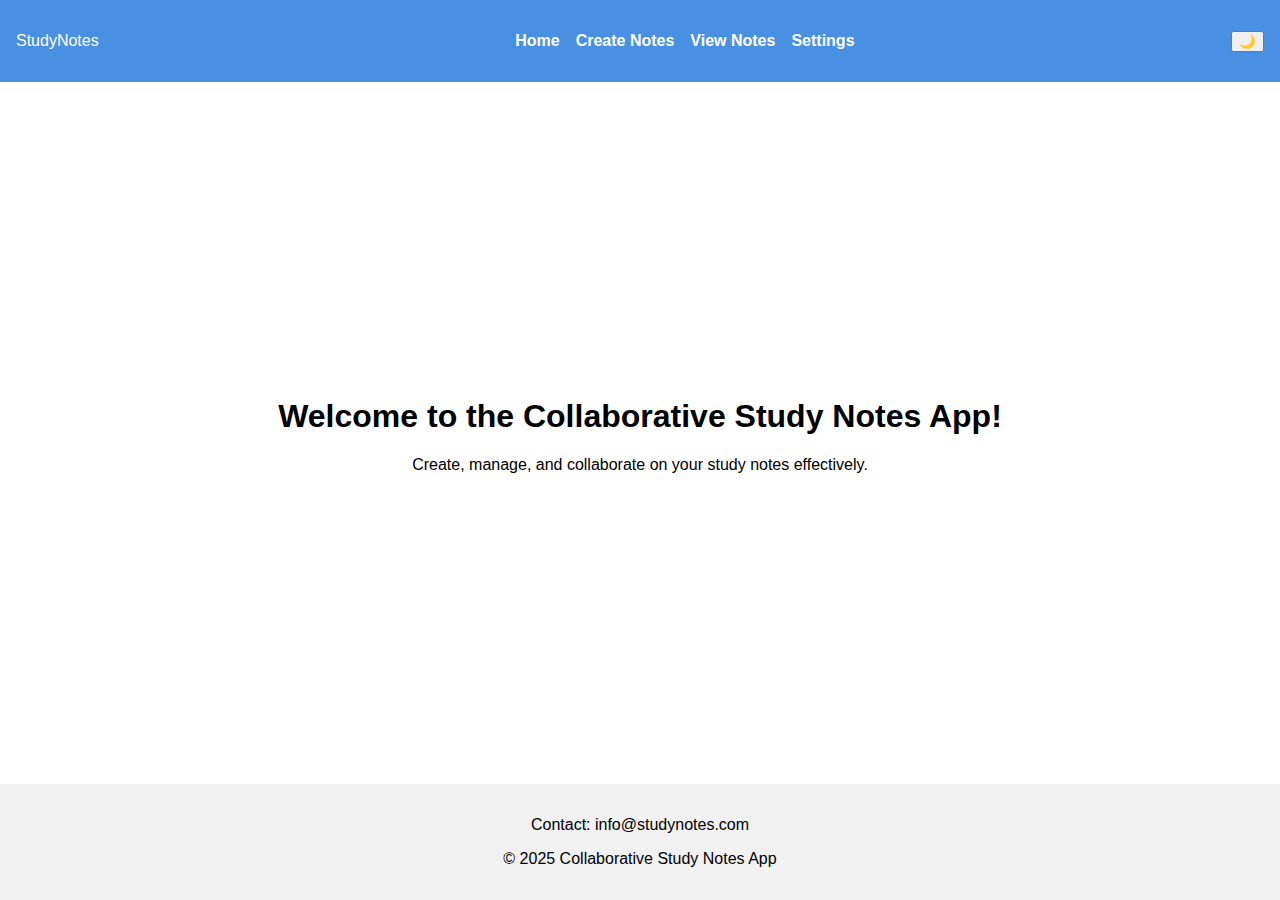
<file: Evalution 13_April/index.html>
<!DOCTYPE html>
<html lang="en">
<head>
  <meta charset="UTF-8" />
  <meta name="viewport" content="width=device-width, initial-scale=1.0" />
  <meta name="description" content="Collaborative Study Notes App - Create, manage, and share study notes effectively." />
  <title>Collaborative Study Notes App</title>
  <link rel="stylesheet" href="styles.css" />
</head>
<body class="light-mode">

  <!-- Header -->
  <header>
    <nav class="navbar">
      <div class="logo">StudyNotes</div>
      <ul class="nav-links" id="navLinks">
        <li><a href="index.html">Home</a></li>
        <li><a href="create.html">Create Notes</a></li>
        <li><a href="view.html">View Notes</a></li>
        <li><a href="settings.html">Settings</a></li>
      </ul>
      <button id="darkModeToggle">🌙</button>
      <button class="hamburger" id="hamburger">&#9776;</button>
    </nav>
  </header>

  <!-- Main Content -->
  <main>
    <section class="home-section">
      <h1>Welcome to the Collaborative Study Notes App!</h1>
      <p>Create, manage, and collaborate on your study notes effectively.</p>
    </section>
  </main>

  <!-- Footer -->
  <footer>
    <p>Contact: info@studynotes.com</p>
    <p>© 2025 Collaborative Study Notes App</p>
  </footer>

  <script src="darkmode.js"></script>
  <script>
    // Responsive nav toggle
    document.getElementById("hamburger").addEventListener("click", () => {
      document.getElementById("navLinks").classList.toggle("active");
    });
  </script>
</body>
</html>
</file>
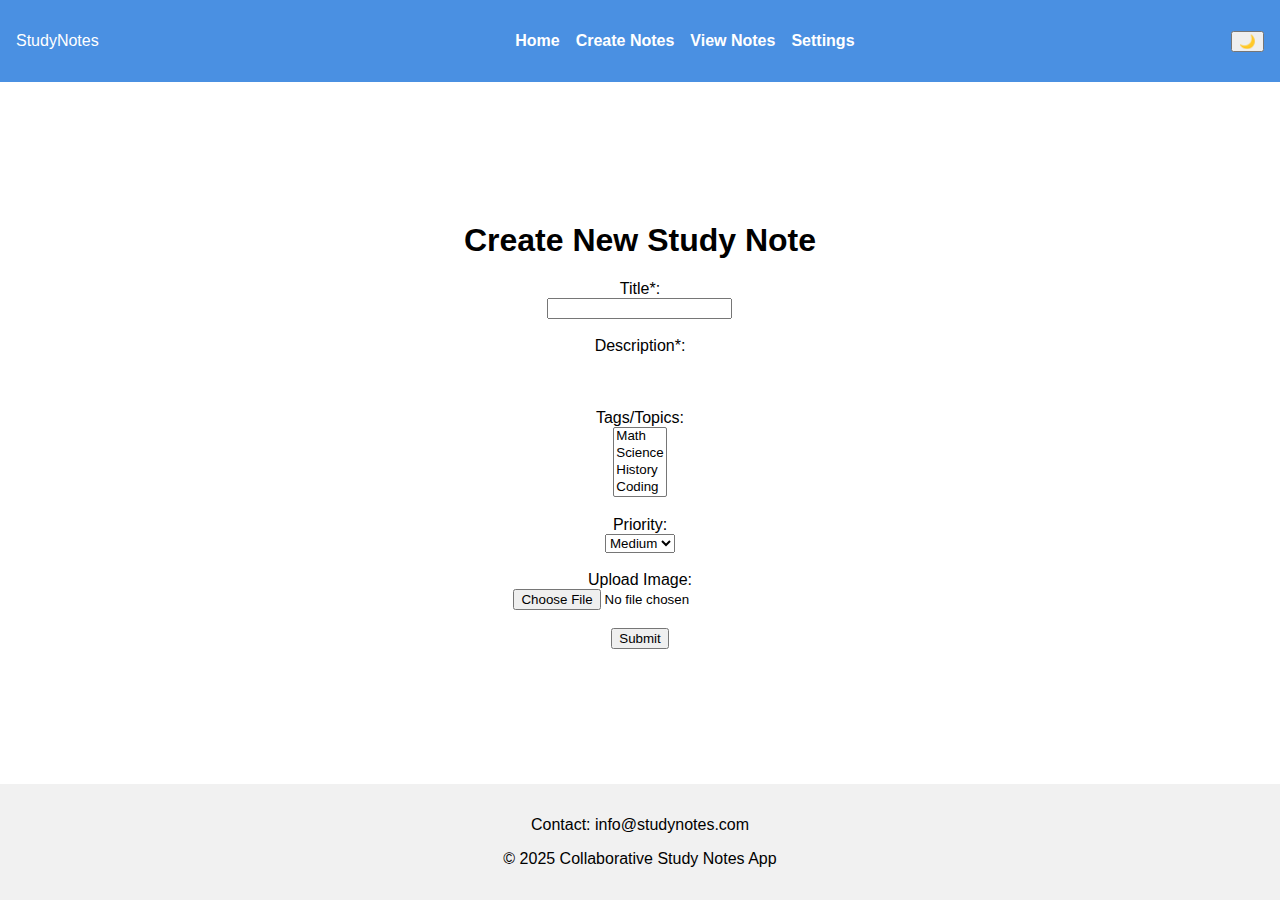
<file: Evalution 13_April/create.html>
<!DOCTYPE html>
<html lang="en">
<head>
  <meta charset="UTF-8" />
  <meta name="viewport" content="width=device-width, initial-scale=1.0" />
  <title>Create Notes - Study Notes App</title>
  <link rel="stylesheet" href="styles.css" />
</head>
<body class="light-mode">
  <header>
    <nav class="navbar">
      <div class="logo">StudyNotes</div>
      <ul class="nav-links" id="navLinks">
        <li><a href="index.html">Home</a></li>
        <li><a href="create.html">Create Notes</a></li>
        <li><a href="view.html">View Notes</a></li>
        <li><a href="settings.html">Settings</a></li>
      </ul>
      <button id="darkModeToggle">🌙</button>
      <button class="hamburger" id="hamburger">&#9776;</button>
    </nav>
  </header>

  <main>
    <section class="form-section">
      <h1>Create New Study Note</h1>
      <form id="noteForm">
        <label>Title*:<br>
          <input type="text" id="title" required />
        </label><br><br>

        <label>Description*:<br>
          <div id="richTextEditor" contenteditable="true" class="rich-editor"></div>
        </label><br><br>

        <label>Tags/Topics:<br>
          <select id="tags" multiple>
            <option value="Math">Math</option>
            <option value="Science">Science</option>
            <option value="History">History</option>
            <option value="Coding">Coding</option>
          </select>
        </label><br><br>

        <label>Priority:<br>
          <select id="priority">
            <option value="High">High</option>
            <option value="Medium" selected>Medium</option>
            <option value="Low">Low</option>
          </select>
        </label><br><br>

        <label>Upload Image:<br>
          <input type="file" id="imageUpload" accept="image/*" />
        </label><br><br>

        <button type="submit">Submit</button>
        <p id="statusMessage"></p>
      </form>
    </section>
  </main>

  <footer>
    <p>Contact: info@studynotes.com</p>
    <p>© 2025 Collaborative Study Notes App</p>
  </footer>

  <script src="darkmode.js"></script>
</file>
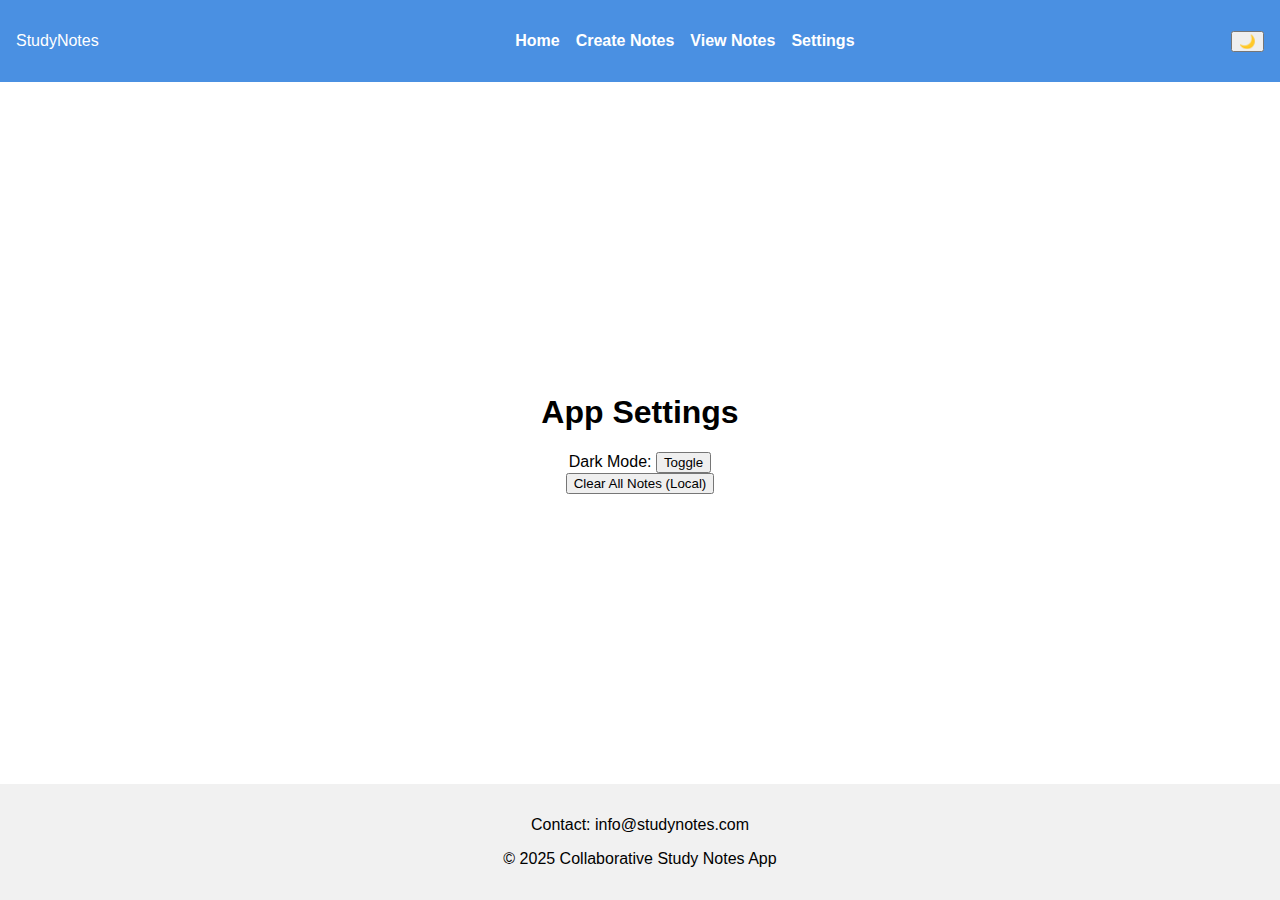
<file: Evalution 13_April/settings.html>
<!DOCTYPE html>
<html lang="en">
<head>
  <meta charset="UTF-8" />
  <meta name="viewport" content="width=device-width, initial-scale=1.0" />
  <title>Settings - Study Notes App</title>
  <link rel="stylesheet" href="styles.css" />
</head>
<body class="light-mode">
  <header>
    <nav class="navbar">
      <div class="logo">StudyNotes</div>
      <ul class="nav-links" id="navLinks">
        <li><a href="index.html">Home</a></li>
        <li><a href="create.html">Create Notes</a></li>
        <li><a href="view.html">View Notes</a></li>
        <li><a href="settings.html">Settings</a></li>
      </ul>
      <button id="darkModeToggle">🌙</button>
      <button class="hamburger" id="hamburger">&#9776;</button>
    </nav>
  </header>

  <main>
    <section class="settings-section">
      <h1>App Settings</h1>

      <div class="setting-item">
        <label>Dark Mode: 
          <button id="darkModeToggleSettings">Toggle</button>
        </label>
      </div>

      <div class="setting-item">
        <button id="clearLocalStorage">Clear All Notes (Local)</button>
      </div>
    </section>
  </main>

  <footer>
    <p>Contact: info@studynotes.com</p>
    <p>© 2025 Collaborative Study Notes App</p>
  </footer>

  <script src="darkmode.js"></script>
  <script src="settings.js"></script>
  <script>
    document.getElementById("hamburger").addEventListener("click", () => {
      document.getElementById("navLinks").classList.toggle("active");
    });
  </script>
</body>
</html>
</file>
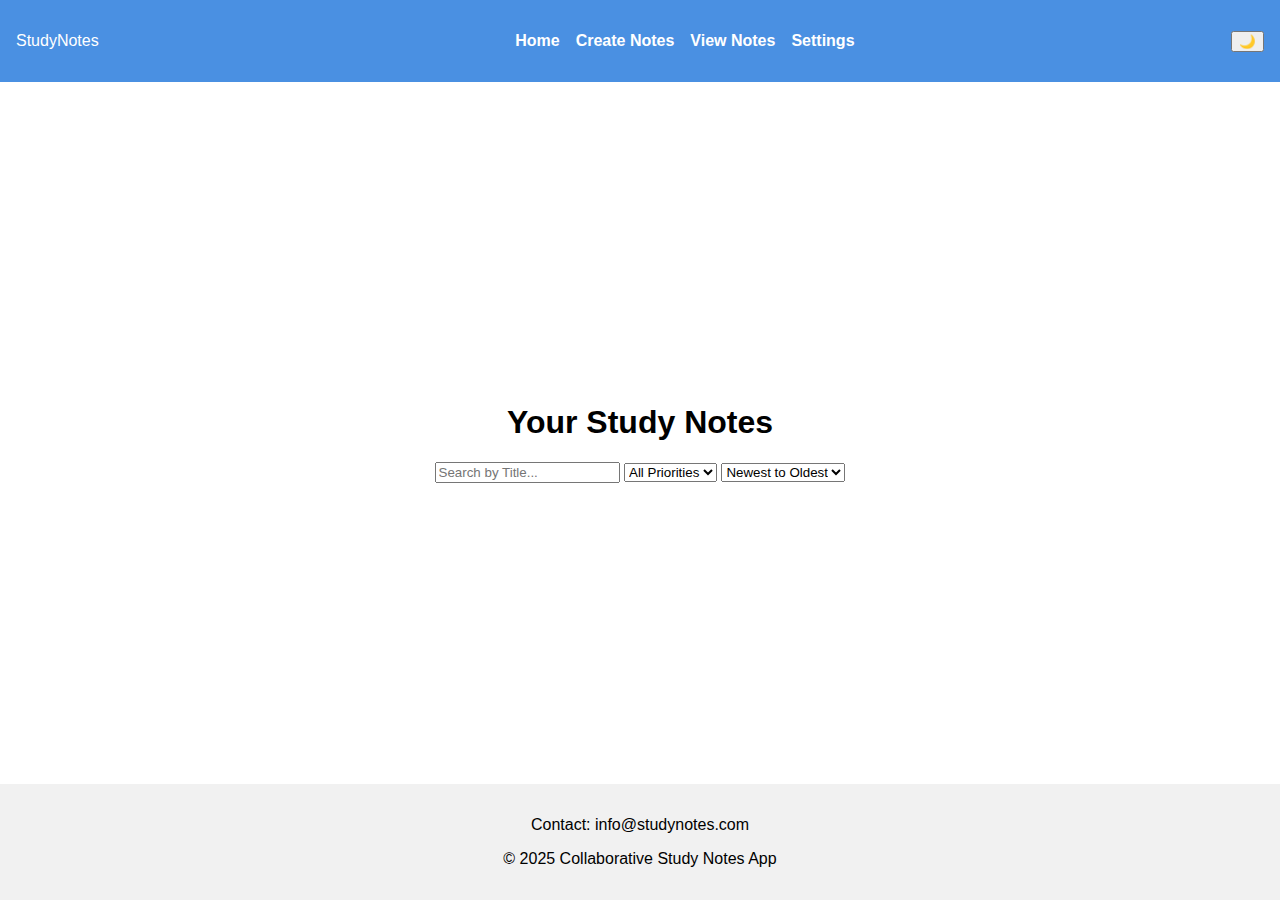
<file: Evalution 13_April/view.html>
<!DOCTYPE html>
<html lang="en">
<head>
  <meta charset="UTF-8" />
  <meta name="viewport" content="width=device-width, initial-scale=1.0" />
  <title>View Notes - Study Notes App</title>
  <link rel="stylesheet" href="styles.css" />
</head>
<body class="light-mode">
  <header>
    <nav class="navbar">
      <div class="logo">StudyNotes</div>
      <ul class="nav-links" id="navLinks">
        <li><a href="index.html">Home</a></li>
        <li><a href="create.html">Create Notes</a></li>
        <li><a href="view.html">View Notes</a></li>
        <li><a href="settings.html">Settings</a></li>
      </ul>
      <button id="darkModeToggle">🌙</button>
      <button class="hamburger" id="hamburger">&#9776;</button>
    </nav>
  </header>

  <main>
    <section class="notes-view">
      <h1>Your Study Notes</h1>

      <div class="filters">
        <input type="text" id="searchBar" placeholder="Search by Title..." />
        <select id="priorityFilter">
          <option value="">All Priorities</option>
          <option value="High">High</option>
          <option value="Medium">Medium</option>
          <option value="Low">Low</option>
        </select>
        <select id="sortOptions">
          <option value="dateDesc">Newest to Oldest</option>
          <option value="dateAsc">Oldest to Newest</option>
          <option value="priority">By Priority</option>
        </select>
      </div>

      <div id="notesGrid" class="notes-grid">
        <!-- Notes will be dynamically inserted here -->
      </div>
    </section>
  </main>

  <footer>
    <p>Contact: info@studynotes.com</p>
    <p>© 2025 Collaborative Study Notes App</p>
  </footer>

  <script src="darkmode.js"></script>
  <script src="view.js"></script>
  <script>
    document.getElementById("hamburger").addEventListener("click", () => {
      document.getElementById("navLinks").classList.toggle("active");
    });
  </script>
</body>
</html>
</file>
<file: Evalution 13_April/styles.css>
body {
    margin: 0;
    display: flex;
    flex-direction: column;
    min-height: 100vh;
    font-family: Arial, sans-serif;
    transition: background-color 0.3s, color 0.3s;
  }
  
  header {
    background-color: #4a90e2;
    padding: 1rem;
    color: white;
  }
  
  .navbar {
    display: flex;
    justify-content: space-between;
    align-items: center;
  }
  
  .nav-links {
    list-style: none;
    display: flex;
    gap: 1rem;
  }
  
  .nav-links a {
    color: white;
    text-decoration: none;
    font-weight: bold;
  }
  
  .hamburger {
    display: none;
    font-size: 1.5rem;
    background: none;
    border: none;
    color: white;
  }
  
  main {
    padding: 2rem;
    flex: 1;
    display: flex;
    text-align: center;
    align-items: center;
    justify-content: center;
  }
  
  footer {
    background-color: #f1f1f1;
    padding: 1rem;
    text-align: center;
    margin-top: auto;
  }
  
  /* Dark Mode */
  body.dark-mode {
    background-color: #736c6c;
    color: #f0f0f0;
  }
  
  body.dark-mode header,
  body.dark-mode footer {
    background-color: #373232;
    color: white;
  }
  
  body.dark-mode .nav-links a {
    color: #f0f0f0;
  }
  
  /* Responsive */
  @media (max-width: 768px) {
    .nav-links {
      display: none;
      flex-direction: column;
      background-color: #4a90e2;
      position: absolute;
      top: 60px;
      right: 0;
      width: 50%;
      padding: 1rem;
    }
  
    .nav-links.active {
      display: flex;
    }
  
    .hamburger {
      display: block;
    }
  }
</file>
